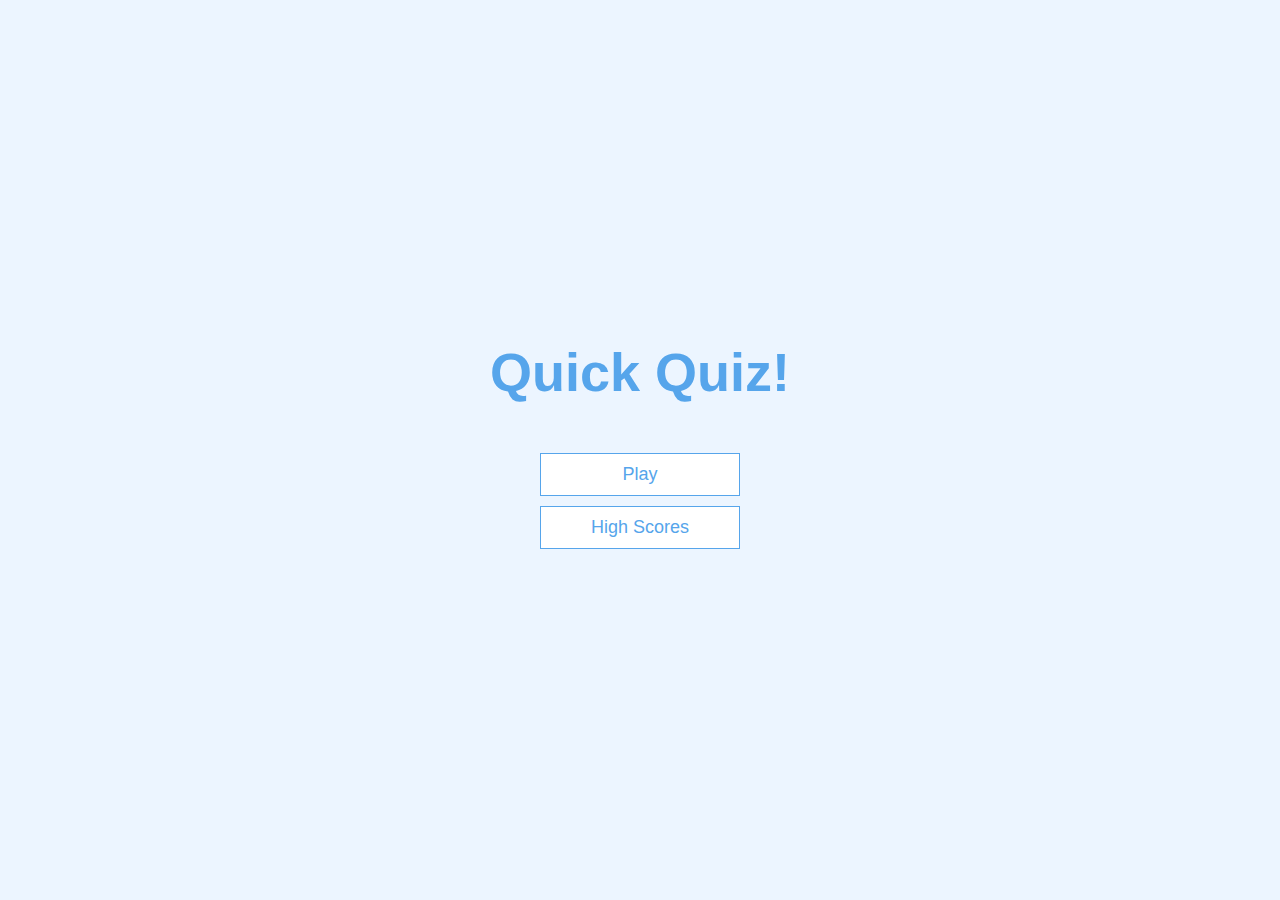
<file: index.html>
<!DOCTYPE html>
<html lang="en">
<head>
    <meta charset="UTF-8">
    <meta name="viewport" content="width=device-width, initial-scale=1.0">
    <title>Quick Qiuz</title>
    <link rel="stylesheet" href="app.css">
</head>
<body>
  <div class="container">
    <div id="home" class="flex-center flex-column">
      <h1>Quick Quiz!</h1>
      <a class="btn" href="/game.html">Play</a>
      <a class="btn" href="/highscores.html">High Scores</a>
    </div>
  </div>
</body>
</html>
</file>
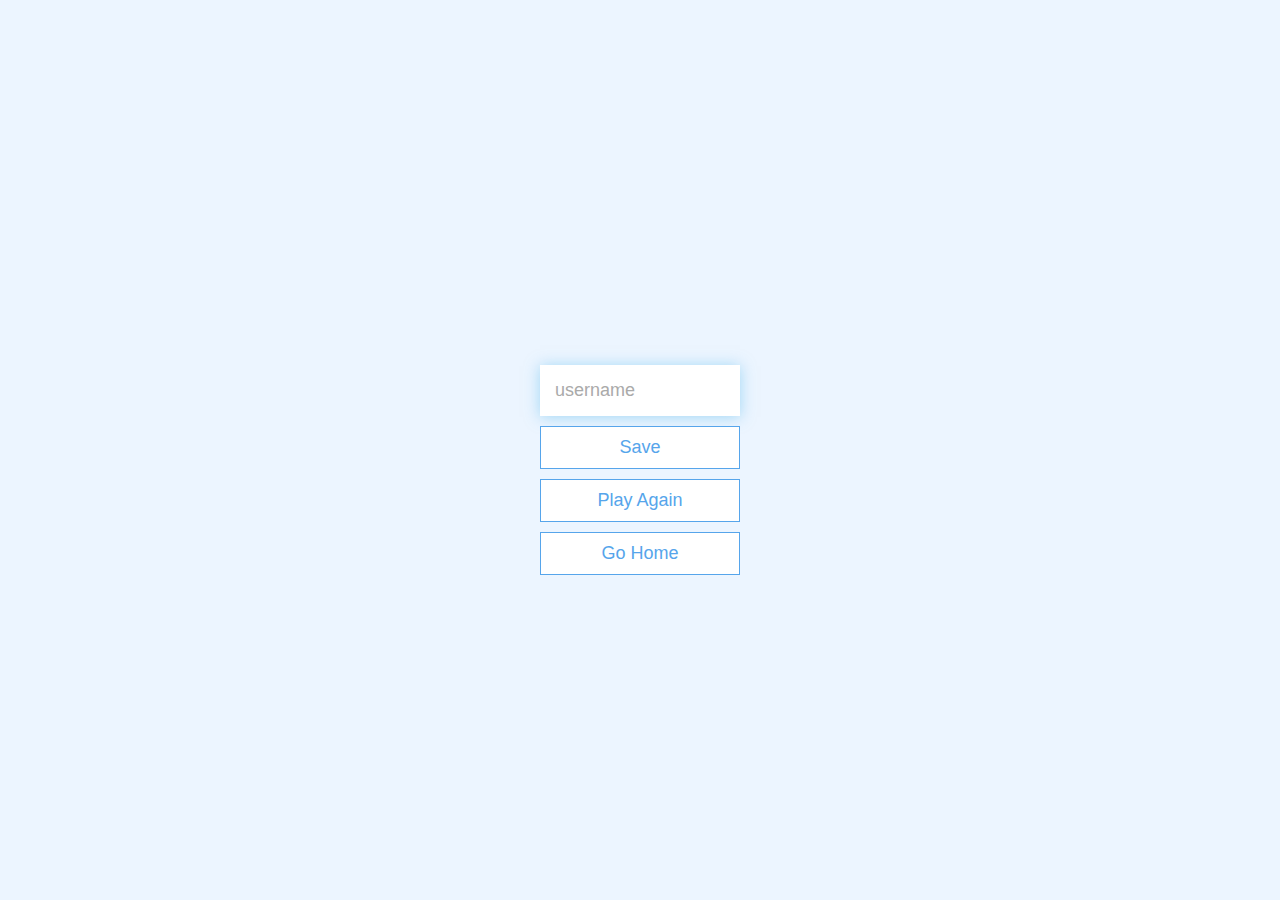
<file: end.html>
<!DOCTYPE html>
<html lang="en">
<head>
    <meta charset="UTF-8">
    <meta name="viewport" content="width=device-width, initial-scale=1.0">
    <title>Congrats!</title>
    <link rel="stylesheet" href="app.css">
</head>
<body>
    <div class="container">
        <div class="flex-center flex-column">
           <h1 id="finalScore"></h1>
           <form>
            <input
             type="text" 
             name="username" 
             id="username"
             placeholder="username"
             />
             <button type="submit"
              class="btn" 
              id="saveScoreBtn"
              onclick="saveHighScore(event)"
              disabled
              >Save</button>
           </form>
           <a href="/game.html" class="btn">Play Again</a>
           <a href="/" class="btn">Go Home</a>
        </div>
    </div>
    <script src="end.js"></script>
</body>
</html>
</file>
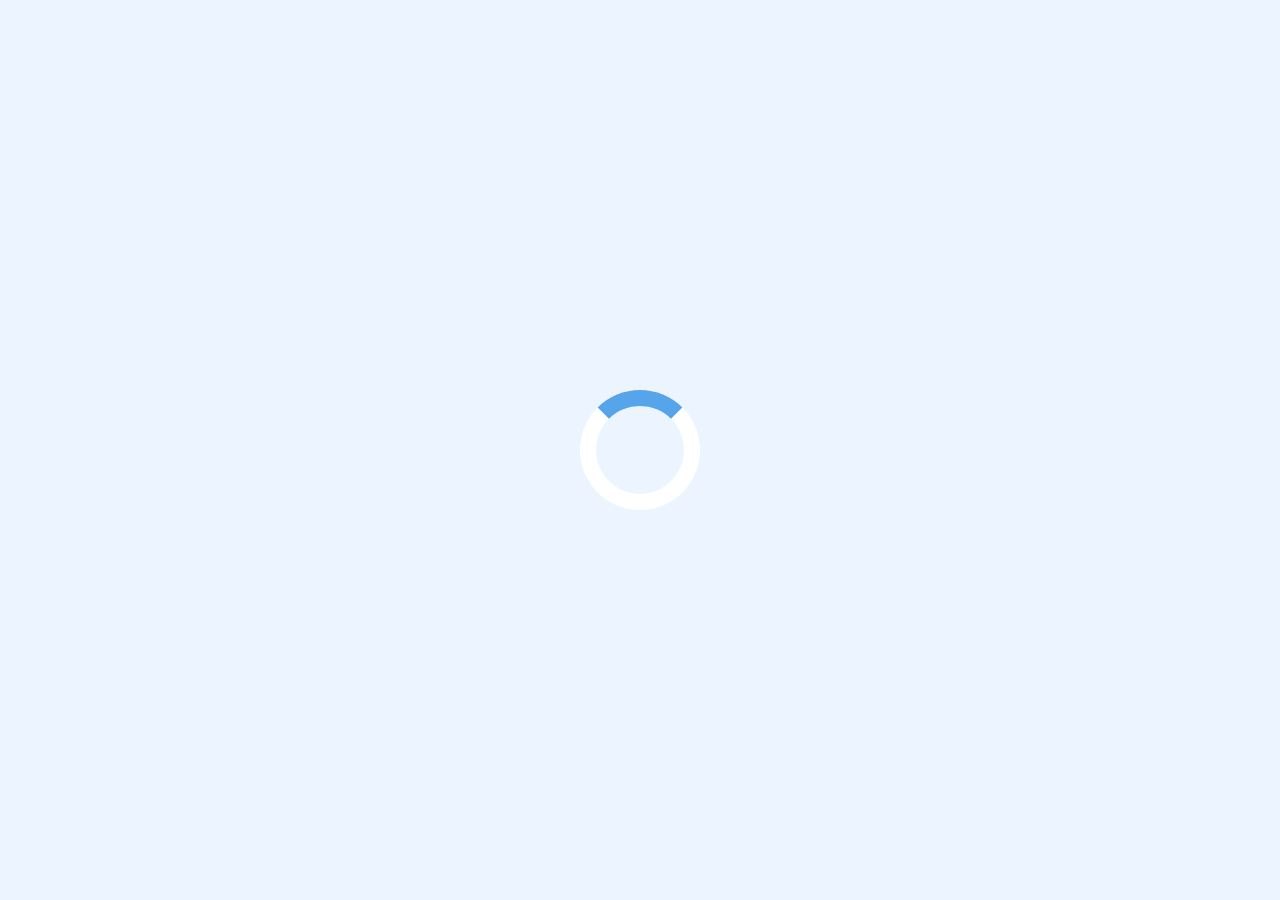
<file: game.html>
<!DOCTYPE html>
<html lang="en">
  <head>
    <meta charset="UTF-8" />
    <meta name="viewport" content="width=device-width, initial-scale=1.0" />
    <meta http-equiv="X-UA-Compatible" content="ie=edge" />
    <title>Quick Quiz - Play</title>
    <link rel="stylesheet" href="app.css" />
    <link rel="stylesheet" href="game.css" />
  </head>
  <body>
    <div class="container">
      <div id="loader"></div>
      <div id="game" class="justify-center flex-column hidden">
        <div id="hud">
          <div id="hud-item">
            <p id="progressText" class="hud-prefix">
              Question
            </p>
            <div id="progressBar">
              <div id="progressBarFull"></div>
            </div>
          </div>
          <div id="hud-item">
            <p class="hud-prefix">
              Score
            </p>
            <h1 class="hud-main-text" id="score">
              0
            </h1>
          </div>
        </div>
        <h2 id="question"></h2>
        <div class="choice-container">
          <p class="choice-prefix">A</p>
          <p class="choice-text" data-number="1"></p>
        </div>
        <div class="choice-container">
          <p class="choice-prefix">B</p>
          <p class="choice-text" data-number="2"></p>
        </div>
        <div class="choice-container">
          <p class="choice-prefix">C</p>
          <p class="choice-text" data-number="3"></p>
        </div>
        <div class="choice-container">
          <p class="choice-prefix">D</p>
          <p class="choice-text" data-number="4"></p>
        </div>
      </div>
    </div>
    <script src="game.js"></script>
  </body>
</html>
</file>
<file: app.css>
:root {
    background-color: #ecf5ff;
    font-size: 62.5%;
}

* {
    box-sizing: border-box;
    font-family: Arial, Helvetica, sans-serif;
    margin: 0;
    padding: 0;
    color: #333;
}

h1,
h2,
h3,
h4 {
    margin-bottom: 1rem;
}

h1 {
    font-size: 5.4rem;
    color: #56a5eb;
    margin-bottom: 5rem;
}

h1>span {
    font-size: 2.4rem;
    font-weight: 500;
}


h2 {
    font-size: 4.2rem;
    margin-bottom: 4rem;
    font-weight: 700;
}

h3 {
    font-size: 2.8rem;
    font-weight: 500;
}

/* UTILITIES */

.container {
    width: 100vw;
    height: 100vh;
    display: flex;
    justify-content: center;
    align-items: center;
    max-width: 80rem;
    margin: 0 auto;
    padding: 2rem;
}

.container>* {
    width: 100%;
}

.flex-column {
    display: flex;
    flex-direction: column;
}

.flex-center {
    justify-content: center;
    align-items: center;
}

.justify-center {
    justify-content: center;
}

.text-center {
    text-align: center;
}

.hidden {
    display: none;
}


/* BUTTONS */


.btn {
    font-size: 1.8rem;
    padding: 1rem 0;
    width: 20rem;
    text-align: center;
    border: 0.1rem solid #56a5eb;
    margin-bottom: 1rem;
    text-decoration: none;
    color: #56a5eb;
    background-color: white;
}

.btn:hover {
    cursor: pointer;
    box-shadow: 0 0.4rem 1.4rem 0 rgba(86, 185, 235, 0.5);
    transform: translateY(-0.1rem);
    transition: transform 150ms;
}

.btn[disabled]:hover {
    cursor: not-allowed;
    box-shadow: none;
    transform: none;
}


form {
    width: 100%;
    display: flex;
    flex-direction: column;
    align-items: center;
}

input {
    margin-bottom: 1rem;
    width: 20rem;
    padding: 1.5rem;
    font-size: 1.8rem;
    border: none;
    box-shadow: 0 0.1rem 1.4rem 0 rgba(86, 185, 235, 0.5);
}

input::placeholder {
    color: #aaa;
}
</file>
<file: game.css>
.choice-container {
    display: flex;
    margin-bottom: 0.5rem;
    width: 100%;
    font-size: 1.8rem;
    border: 0.1rem solid rgb(86, 165, 235, 0.25);
    background-color: white;
}

.choice-container:hover {
    cursor: pointer;
    box-shadow: 0 0.4rem 1.4rem 0 rgba(86, 185, 235, 0.5);
    transform: translateY(-0.1rem);
    transition: transform 150ms;
}

.choice-prefix {
    padding: 1.5rem 2.5rem;
    background-color: #56a5eb;
    color: white;
}

.choice-text {
    padding: 1.5rem;
    width: 100%;
}

.correct {
    background-color: #28a745;
}

.incorrect {
    background-color: #dc3545;
}



#hud {
    display: flex;
    justify-content: space-between;
}

.hud-prefix {
    text-align: center;
    font-size: 2rem;
}

.hud-main-text {
    text-align: center;
}

#progressBar {
    width: 20rem;
    height: 4rem;
    border: 0.4rem solid #56a5eb;
    margin-top: 1.5rem;
}

#progressBarFull {
    height: 3.4rem;
    background-color: #56a5eb;
    width: 0%;
}


#loader {
    border: 1.6rem solid white;
    border-radius: 50%;
    border-top: 1.6rem solid #56a5eb;
    width: 12rem;
    height: 12rem;
    animation: spin 2s linear infinite;
  }
  
  @keyframes spin {
    0% { transform: rotate(0deg); }
    100% { transform: rotate(360deg); }
  }
</file>
